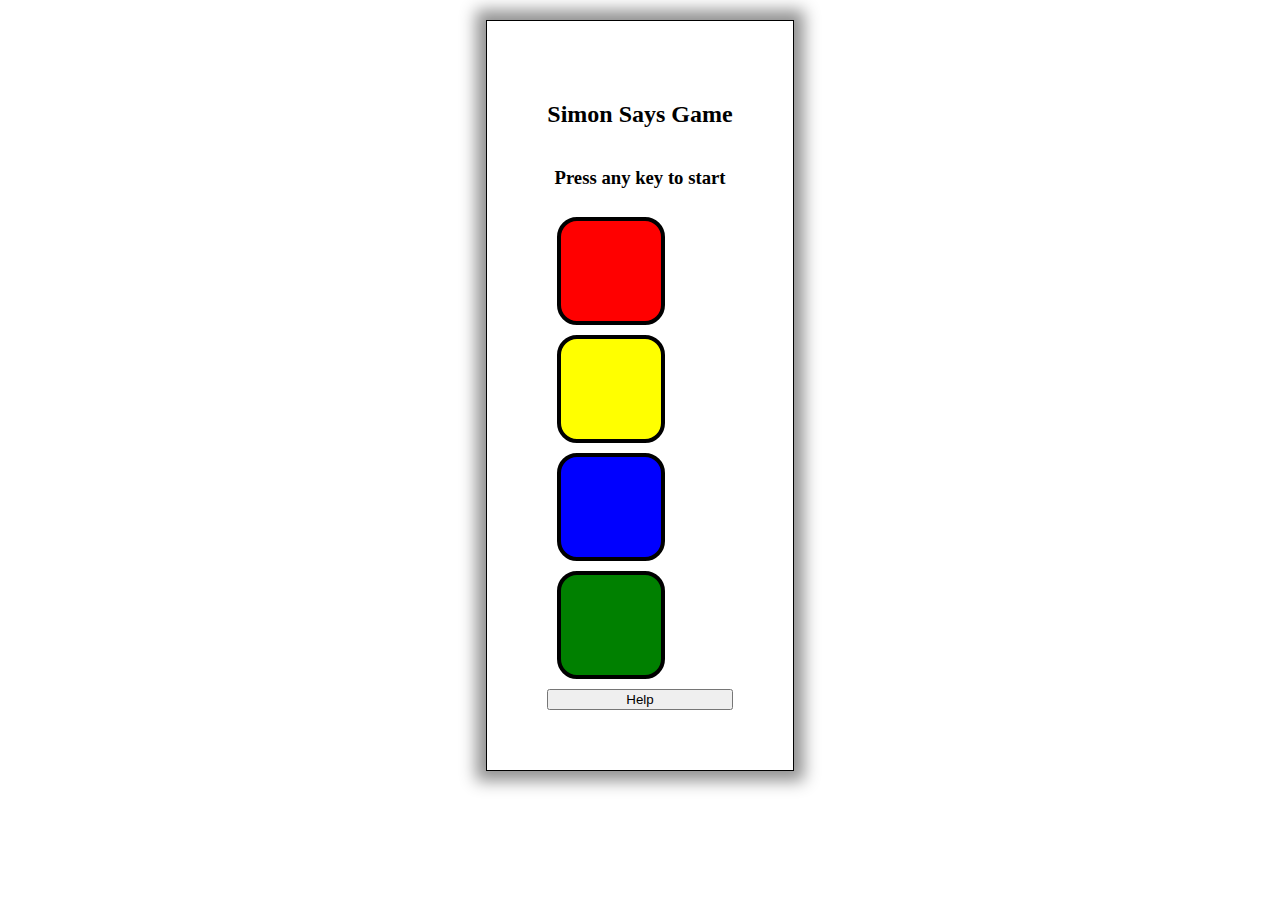
<file: index.html>
<!DOCTYPE html>
<html lang="en">
<head>
    <meta charset="UTF-8">
    <meta name="viewport" content="width=device-width, initial-scale=1.0">
    <title>Simon Says</title>
    <link rel="stylesheet" href="style.css">
</head>
<body>
    <script src="app.js"></script>
    <div class="Outerbox">
<h2>Simon Says Game </h2>
<h3>Press any key to start</h3>
<div class="playground">
    <div class="box" id="box1" style="background-color: red; height: 100px;"></div>
    <div class="box" id="box1" style="background-color: yellow;"></div>
    <div class="box" id="box1" style="background-color: blue;"></div>
    <div class="box" id="box1" style="background-color: green;"></div>
</div>
<input type="submit" value="Help">
    </div>
</body>
</html>
</file>
<file: style.css>
body{
    display: flex;
    justify-content: center;
    align-items: center;
    background-color: white;
    margin: 0;
    padding: 0;
}

.Outerbox{
    display: flex;
    flex-direction: column;
    border: 1px solid black;
    padding: 60px;
    text-align: center;
    margin: 20px;
    background-color: rgba(206, 206,);
    

box-shadow: 0px 0px 15px 10px rgb(146,146,146);
}

.Playground{
    padding: 10px;
    display: grid;
    grid-template-rows: auto auto;
    grid-template-columns: auto auto;
    align-items: center;
    justify-content: center;
}
 .box{
    border: 4px solid rgb(0,0,0);
    border-radius: 20px;
    height: 100px;
    width: 100px;
    margin: 10px;
 }

 .help{
    border: none;
    border-radius: 10px;
    transition: 100ms;
 }

 .help:hover{
    background-color: black;
    color: white;
 }
</file>
